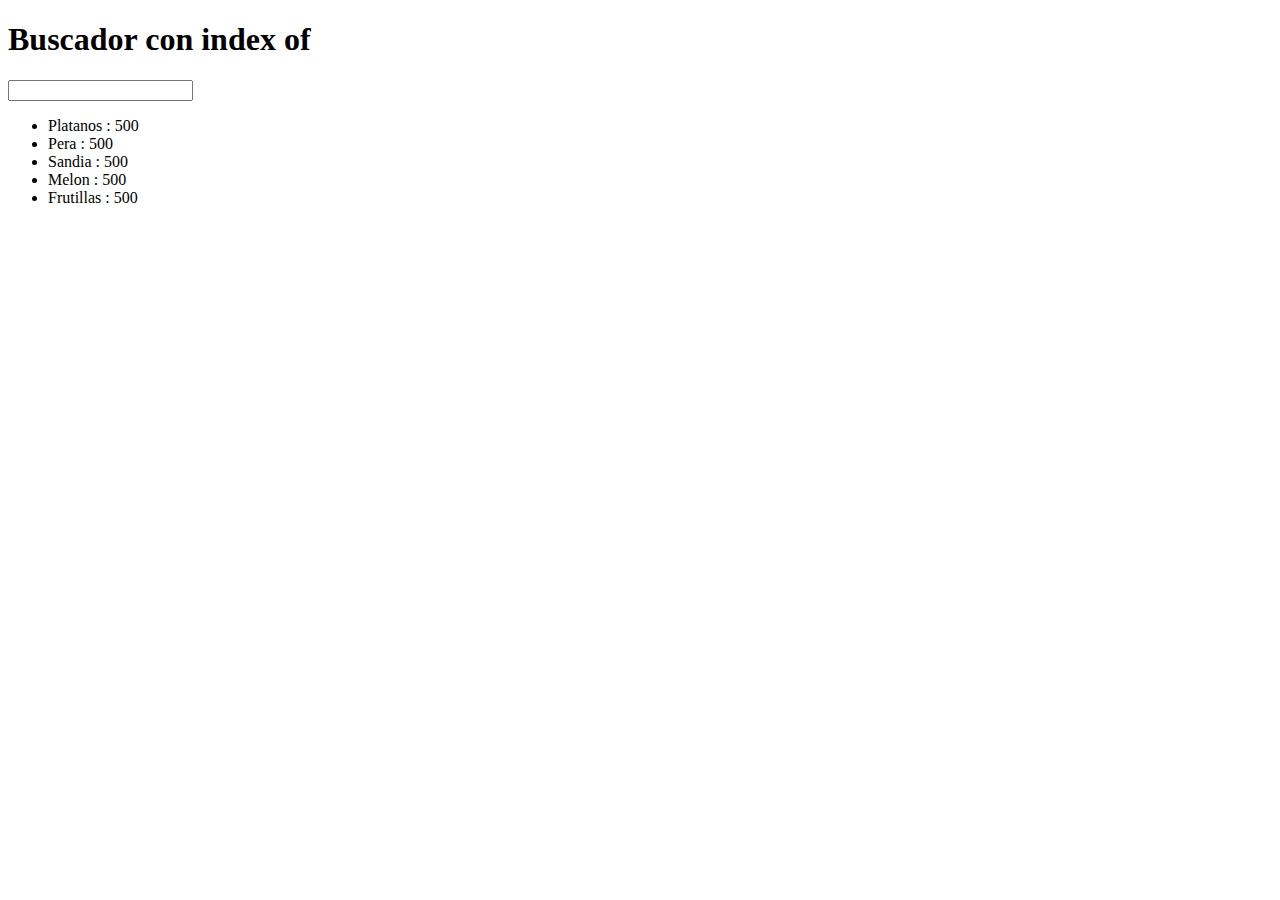
<file: filter.html>
<!DOCTYPE html>
<html lang="en">

<head>
    <meta charset="UTF-8">
    <meta http-equiv="X-UA-Compatible" content="IE=edge">
    <meta name="viewport" content="width=device-width, initial-scale=1.0">
    <title>filter</title>
    <link href="https://cdn.jsdelivr.net/npm/bootstrap@5.0.0-beta1/dist/css/bootstrap.min.css" rel="stylesheet" integrity="sha384-giJF6kkoqNQ00vy+HMDP7azOuL0xtbfIcaT9wjKHr8RbDVddVHyTfAAsrekwKmP1" crossorigin="anonymous">
    <script src="https://cdn.jsdelivr.net/npm/@popperjs/core@2.5.4/dist/umd/popper.min.js" integrity="sha384-q2kxQ16AaE6UbzuKqyBE9/u/KzioAlnx2maXQHiDX9d4/zp8Ok3f+M7DPm+Ib6IU" crossorigin="anonymous"></script>
<script src="https://cdn.jsdelivr.net/npm/bootstrap@5.0.0-beta1/dist/js/bootstrap.min.js" integrity="sha384-pQQkAEnwaBkjpqZ8RU1fF1AKtTcHJwFl3pblpTlHXybJjHpMYo79HY3hIi4NKxyj" crossorigin="anonymous"></script>                 
</head>

<body>
    <div class="container mt-5">
        <h1>Buscador con index of</h1>
        <input type="text" id="formulario" class="form-control">
        
        <ul id="resultado">
            
        </ul>
    </div>
    <script>
        const productos = [
            { nombre: 'Platanos', valor: '500' },
            { nombre: 'Pera', valor: '500' },
            { nombre: 'Sandia', valor: '500' },
            { nombre: 'Melon', valor: '500' },
            { nombre: 'Frutillas', valor: '500' },

        ]
        const formulario = document.querySelector('#formulario');
        
        const resultado=document.querySelector('#resultado');
        const filtrar = () => {
            resultado.innerHTML="";
            const texto = formulario.value.toLowerCase();
            for (let producto of productos) {
                let nombre = producto.nombre.toLowerCase();
                if(nombre.indexOf(texto) !== -1){
                    var item=document.createElement("li");
                    item.textContent=`${producto.nombre} : ${producto.valor}`
                    resultado.appendChild(item);
                }
                
            }
            if(resultado.innerHTML===''){
                var item=document.createElement("li");
                    item.textContent=`Producto no encontrado...`
                    resultado.appendChild(item);
            }
        }
        
        formulario.addEventListener('keyup',filtrar)
        filtrar();
    </script>

</body>

</html>
</file>
